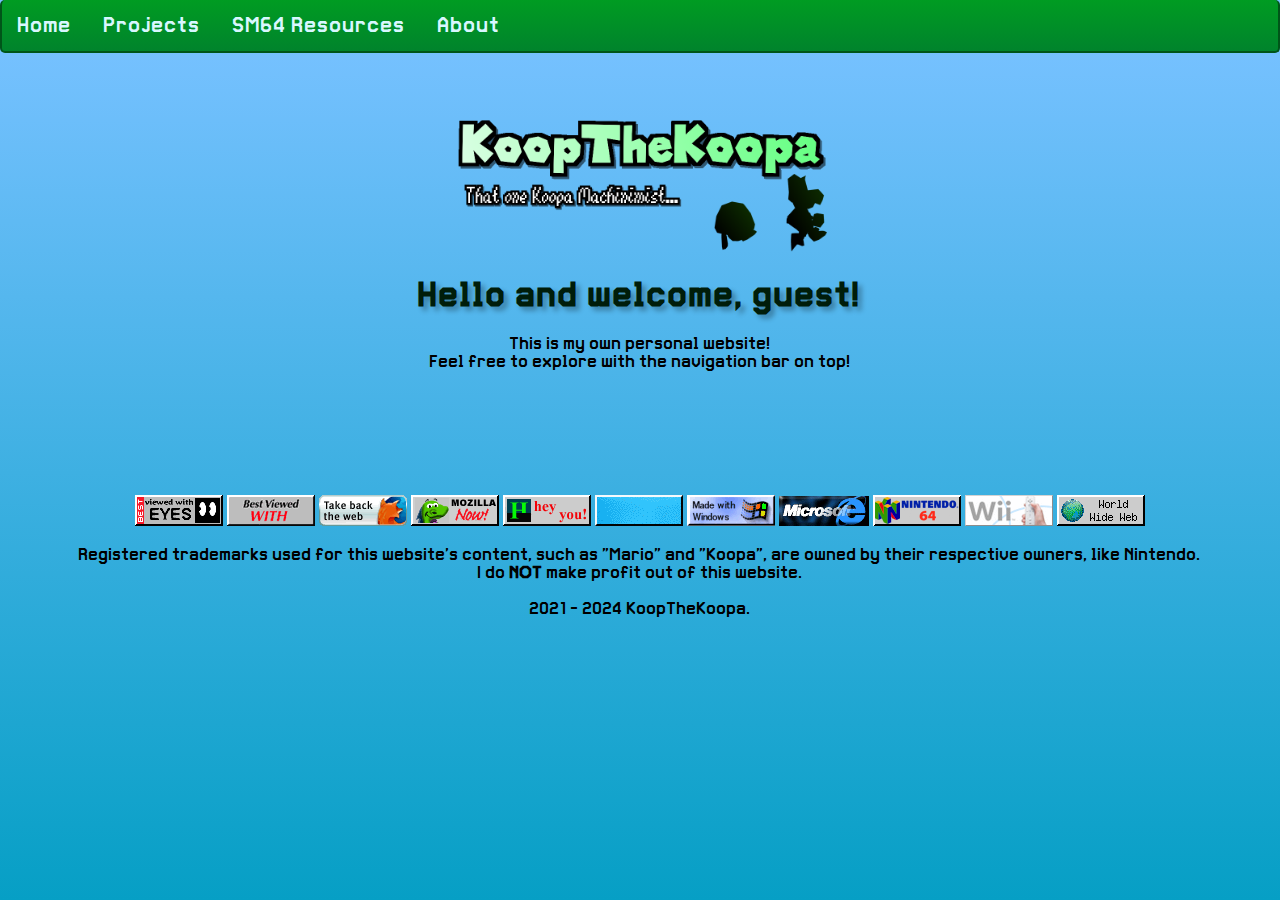
<file: index.html>
<!DOCTYPE html>
<html id="main" lang="en">
	<head>
		<title>
			KoopTheKoopa - Home
		</title>
		<meta name="viewport" content="width=device-width, initial-scale=2" /> 
		<meta http-equiv="Content-Type" content="text/html; charset=UTF-8">
		<link rel="stylesheet" href="assets/css/main.css">
		<link href="assets/icon_16.png" rel="shortcut icon">
	</head>
	<body onload="WEBInit();">
		<script src="assets/js/core.js"></script>

        <div id="topHTML"></div>

		<center>

		<br><br><br>
		<img width="400" src="assets/splash.png">

		<h1>Hello and welcome, guest!</h1>
		<p style="font-size: 18x;">This is my own personal website!<br>
			Feel free to explore with the navigation bar on top!</p>

		</center>

		<div id="bottomHTML"></div>
	</body>
</html>
</file>
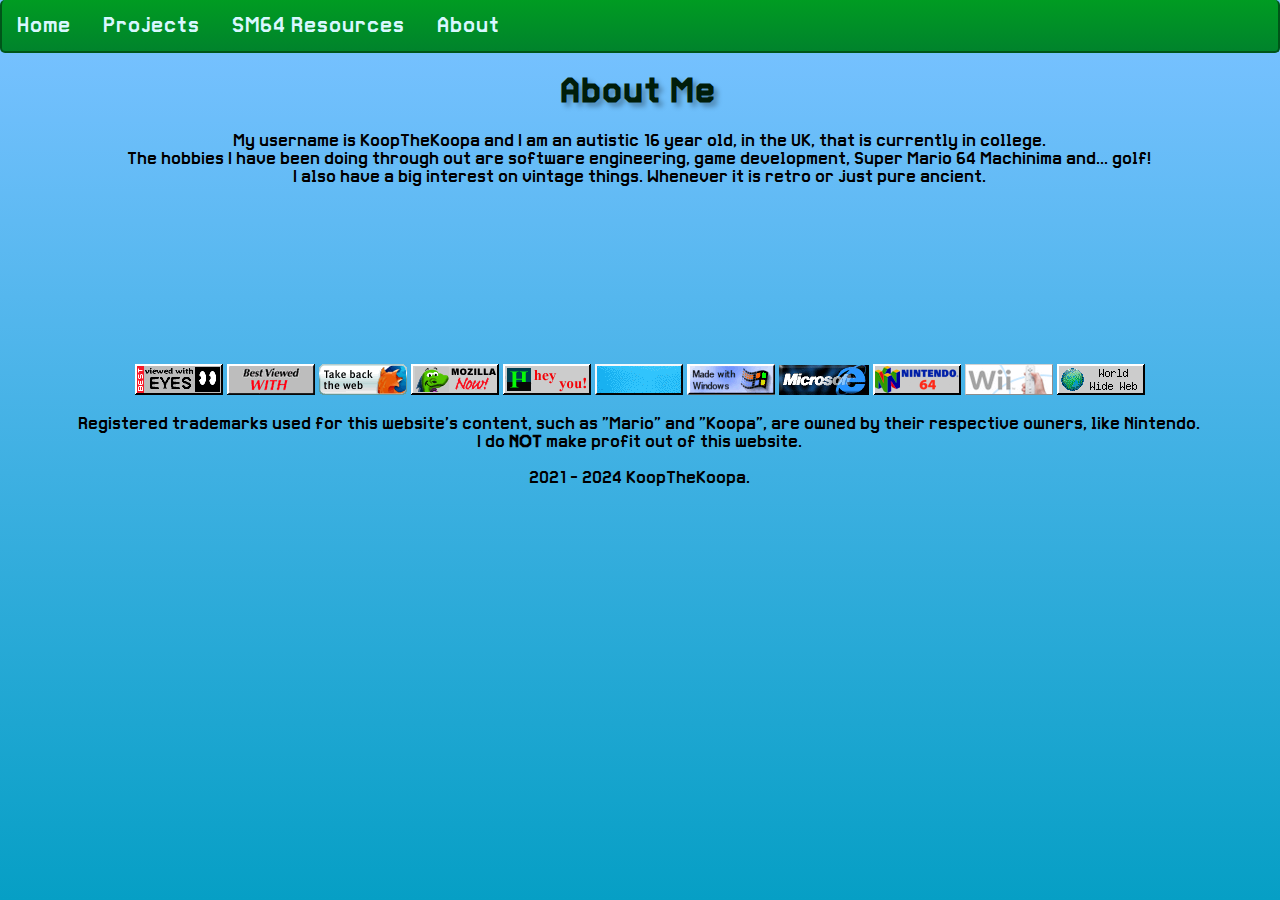
<file: about.html>
<!DOCTYPE html>
<html id="main" lang="en">
	<head>
		<title>
			KoopTheKoopa - Home
		</title>
		<meta name="viewport" content="width=device-width, initial-scale=2" /> 
		<meta http-equiv="Content-Type" content="text/html; charset=UTF-8">
		<link rel="stylesheet" href="assets/css/main.css">
		<link href="assets/icon_16.png" rel="shortcut icon">
	</head>
	<body onload="WEBInit();">
		<script src="assets/js/core.js"></script>

        <div id="topHTML"></div>

		<center>

        <h1>About Me</h1>
		<p>
            My username is KoopTheKoopa and I am an autistic 16 year old, in the UK, that is currently in college.<br>
            The hobbies I have been doing through out are software engineering, game development, Super Mario 64 Machinima and... golf!<br>
            I also have a big interest on vintage things. Whenever it is retro or just pure ancient.<br><br><br><br>
			


    	</p>
		</center>

		<div id="bottomHTML"></div>
	</body>
</html>
</file>
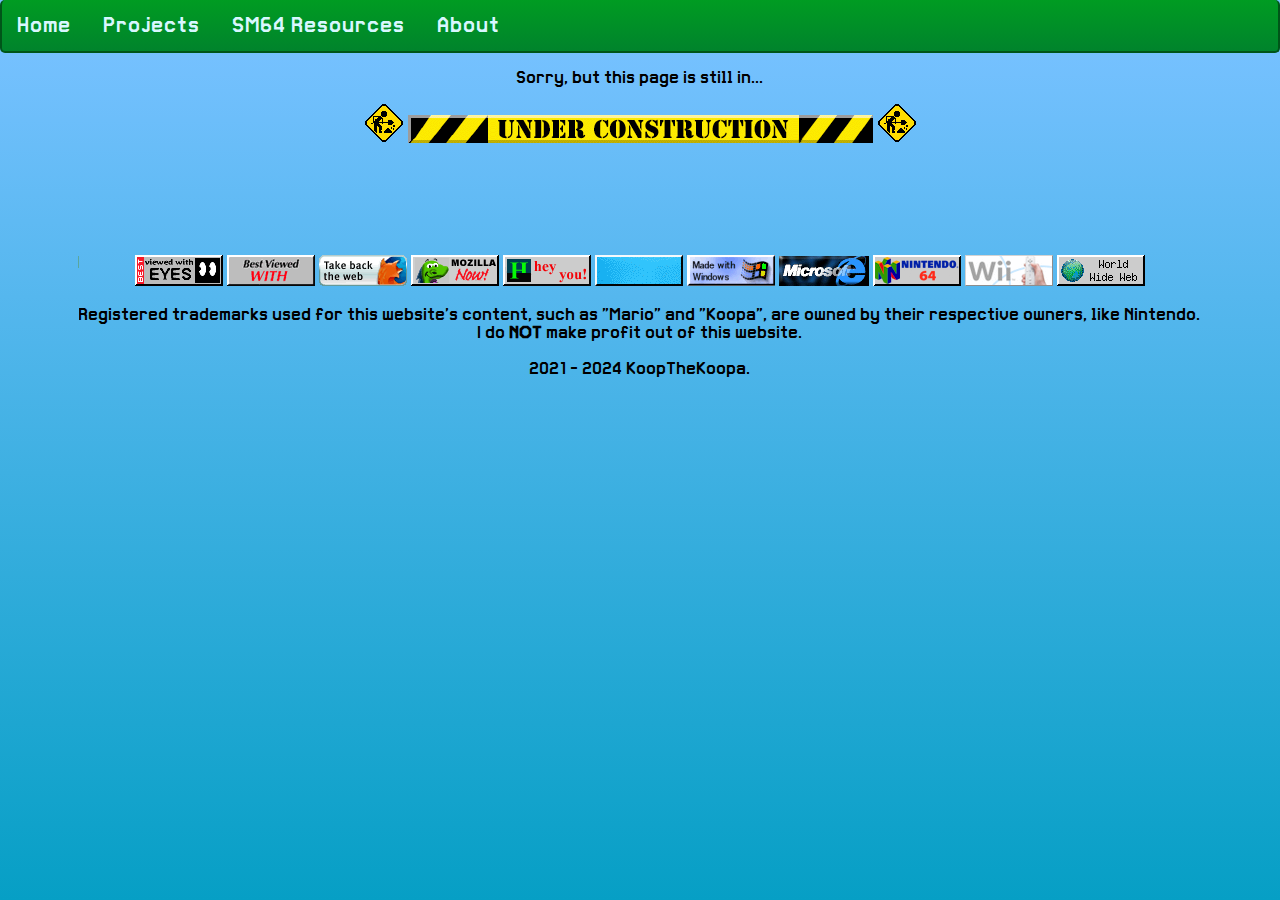
<file: projects.html>
<!DOCTYPE html>
<html id="main" lang="en">
	<head>
		<title>
			KoopTheKoopa - Home
		</title>
		<meta name="viewport" content="width=device-width, initial-scale=0.7" /> 
		<meta http-equiv="Content-Type" content="text/html; charset=UTF-8">
		<link rel="stylesheet" href="assets/css/main.css">
		<link href="assets/icon_16.png" rel="shortcut icon">
	</head>
	<body onload="WEBInit();">
		<script src="assets/js/core.js"></script>

        <div id="topHTML"></div>

		<center>

        <p>Sorry, but this page is still in...</p>
		<img src="assets/construction.gif">
		<img src="assets/construction2.gif">
        <img src="assets/construction.gif">

		</center>

		<div id="bottomHTML"></div>
	</body>
</html>
</file>
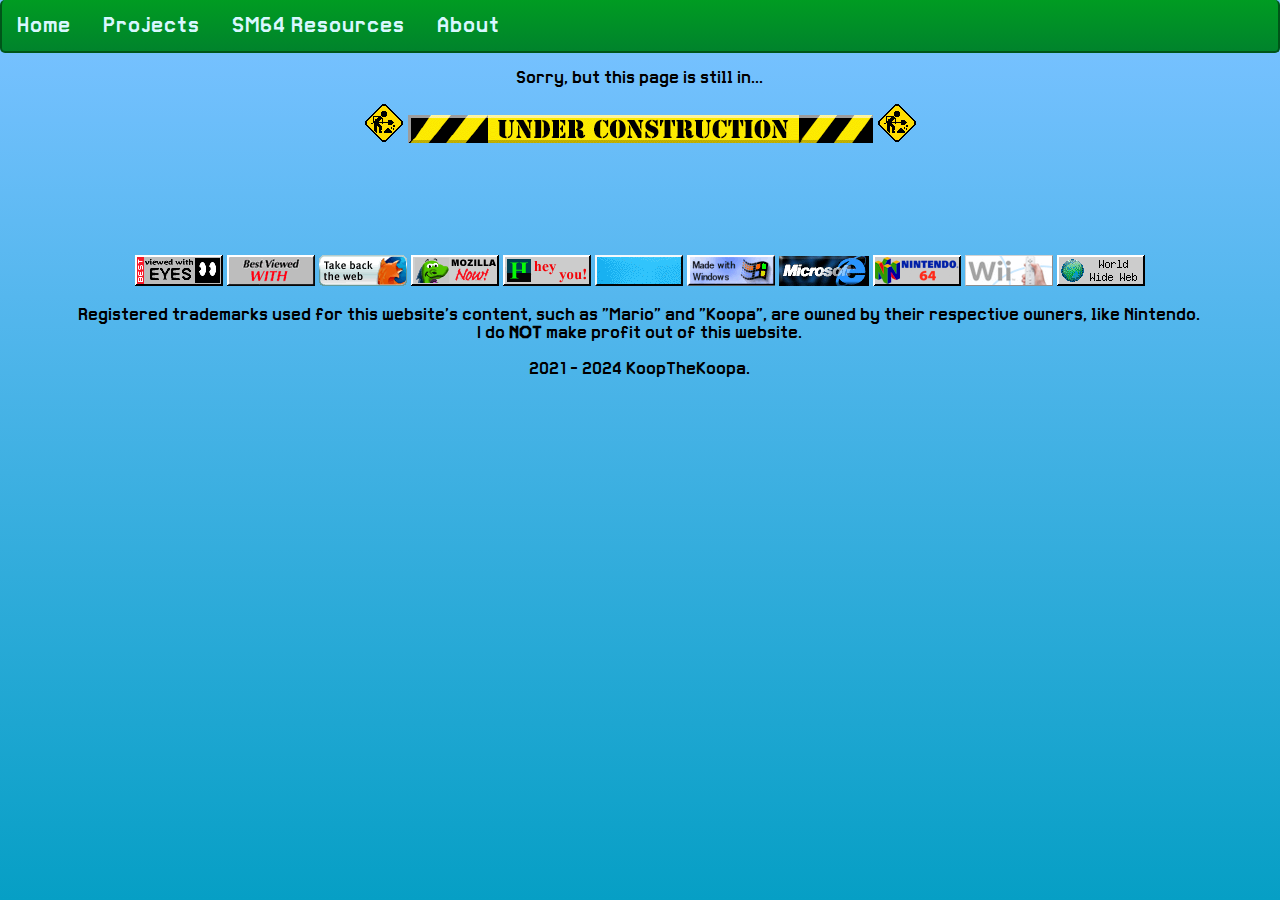
<file: vintage-film.html>
<!DOCTYPE html>
<html id="main" lang="en">
	<head>
		<title>
			KoopTheKoopa - Vintage Cavern (Film)
		</title>
		<meta name="viewport" content="width=device-width, initial-scale=0.7" /> 
		<meta http-equiv="Content-Type" content="text/html; charset=UTF-8">
		<link rel="stylesheet" href="assets/css/main.css">
		<link href="assets/icon_16.png" rel="shortcut icon">
	</head>
	<body onload="WEBInit();">
		<script src="assets/js/core.js"></script>

        <div id="topHTML"></div>

		<center>

        <p>Sorry, but this page is still in...</p>
		<img src="assets/construction.gif">
		<img src="assets/construction2.gif">
        <img src="assets/construction.gif">

		</center>

		<div id="bottomHTML"></div>
	</body>
</html>
</file>
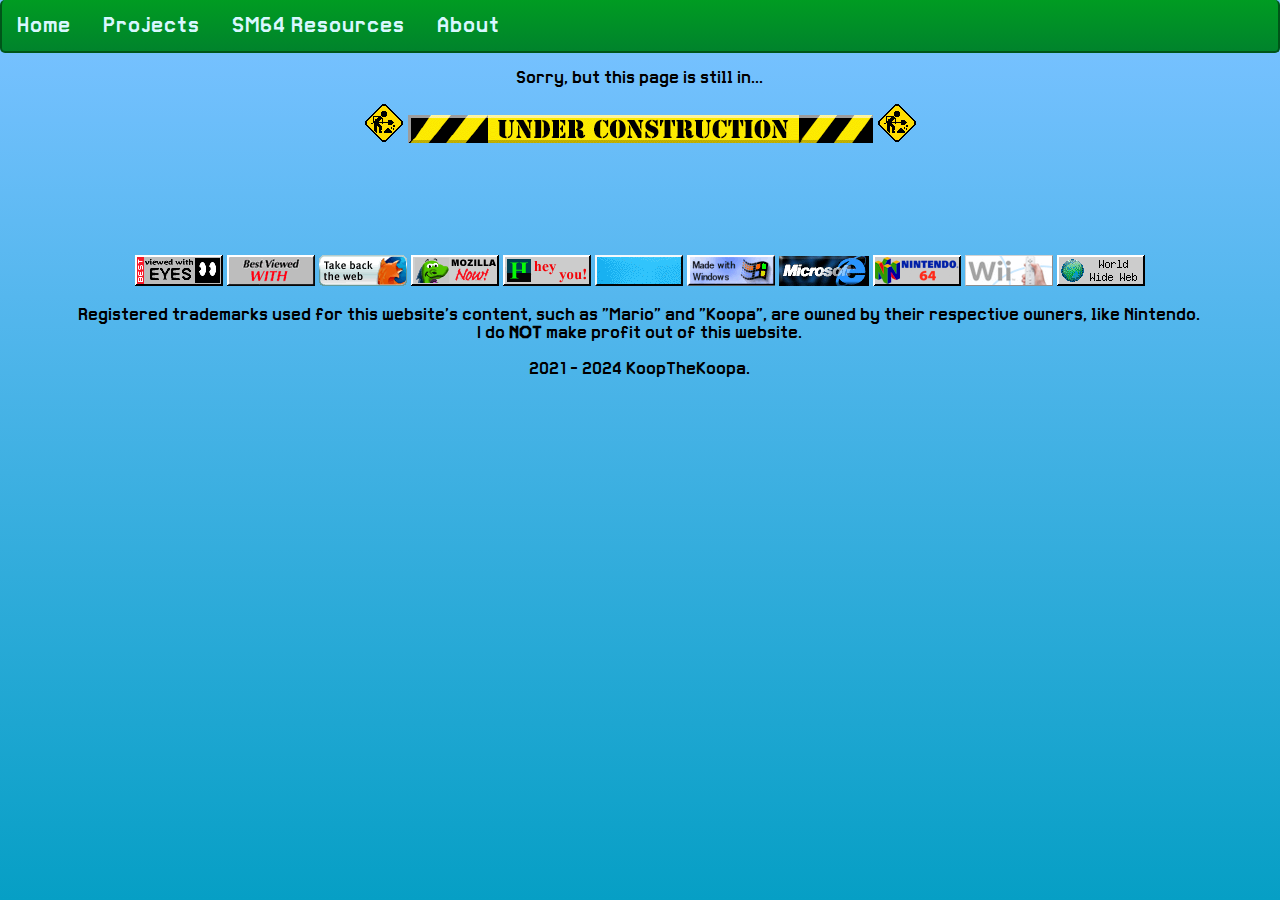
<file: vintage-games.html>
<!DOCTYPE html>
<html id="main" lang="en">
	<head>
		<title>
			KoopTheKoopa - Vintage Cavern (Games)
		</title>
		<meta name="viewport" content="width=device-width, initial-scale=0.7" /> 
		<meta http-equiv="Content-Type" content="text/html; charset=UTF-8">
		<link rel="stylesheet" href="assets/css/main.css">
		<link href="assets/icon_16.png" rel="shortcut icon">
	</head>
	<body onload="WEBInit();">
		<script src="assets/js/core.js"></script>

        <div id="topHTML"></div>

		<center>

        <p>Sorry, but this page is still in...</p>
		<img src="assets/construction.gif">
		<img src="assets/construction2.gif">
        <img src="assets/construction.gif">

		</center>

		<div id="bottomHTML"></div>
	</body>
</html>
</file>
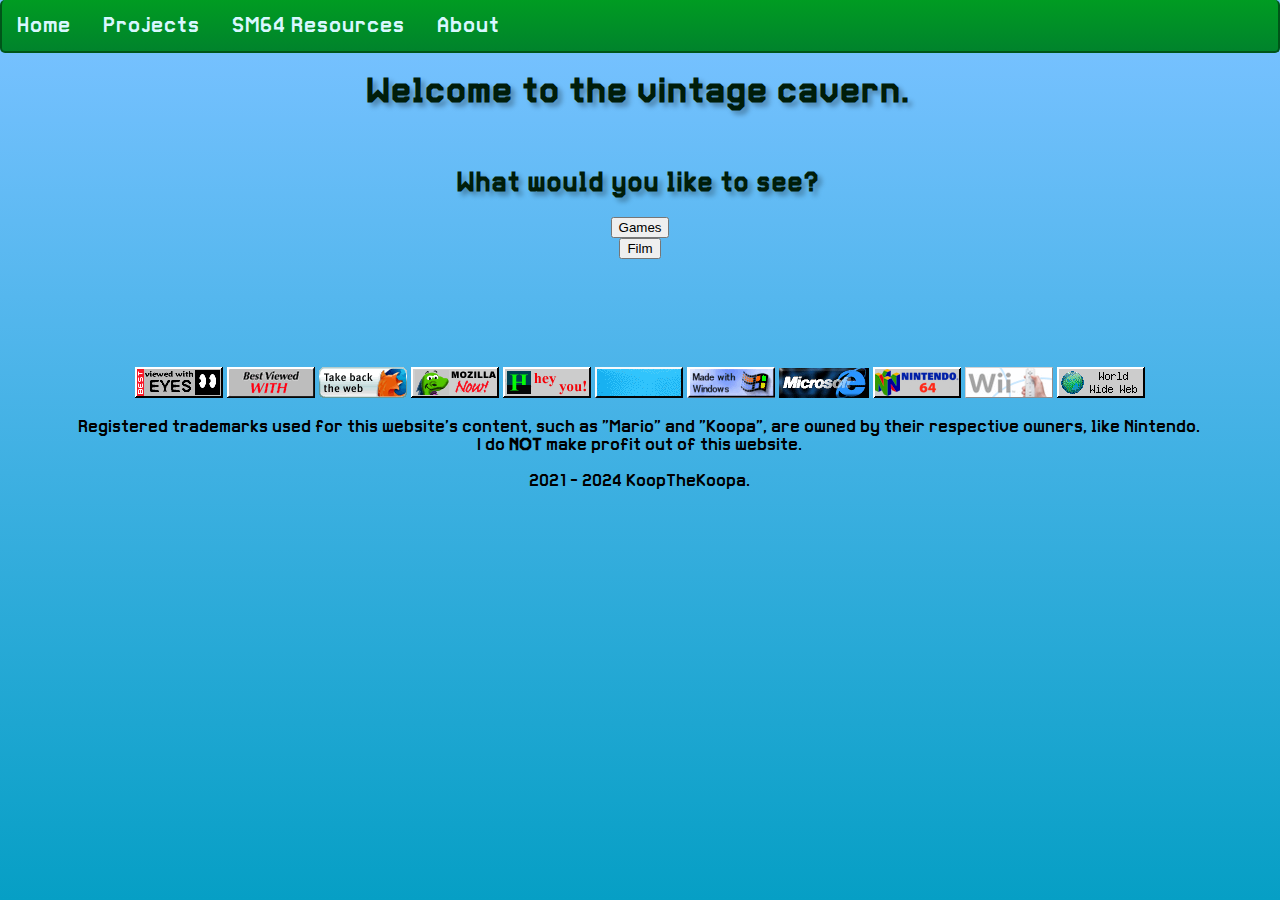
<file: vintage-select.html>
<!DOCTYPE html>
<html id="main" lang="en">
	<head>
		<title>
			KoopTheKoopa - Vintage Cavern
		</title>
		<meta name="viewport" content="width=device-width, initial-scale=0.7" /> 
		<meta http-equiv="Content-Type" content="text/html; charset=UTF-8">
		<link rel="stylesheet" href="assets/css/main.css">
		<link href="assets/icon_16.png" rel="shortcut icon">
	</head>
	<body onload="WEBInit();">
		<script src="assets/js/core.js"></script>

        <div id="topHTML"></div>

		<center>

        <h1>Welcome to the vintage cavern.</h1><br>
        <h2>What would you like to see?</h2>

		<a href="vintage-games.html"><button class="bigbtn">Games</button></a><br>
		<a href="vintage-film.html"><button class="bigbtn">Film</button></a><br>

		</center>

		<div id="bottomHTML"></div>
	</body>
</html>
</file>
<file: assets/css/main.css>
@font-face {
	font-family: SuperMarioMakerExtended;
	src: url(../font_smm.woff);
}

body {
    /* background */
    height: 100vh;
    background-color: #09BBE8;
    background: linear-gradient(to bottom, #76c1ff 5%, #069fc5 100%);
	background-attachment: fixed;
    background-repeat: no-repeat;

	font-family: SuperMarioMakerExtended;
    margin: 0;
}

h1, h2, h3, h4 {
    color: #001d0a;
    text-shadow: 4px 4px 5px rgba(0,0,0,0.3);
	-moz-text-shadow: 4px 4px 5px rgba(0,0,0,0.3);
	-webkit-text-shadow: 4px 4px 5px rgba(0,0,0,0.3);
	-khtml-text-shadow: 4px 4px 5px rgba(0,0,0,0.3);
}

p {
    color: #000000;
}
</file>
